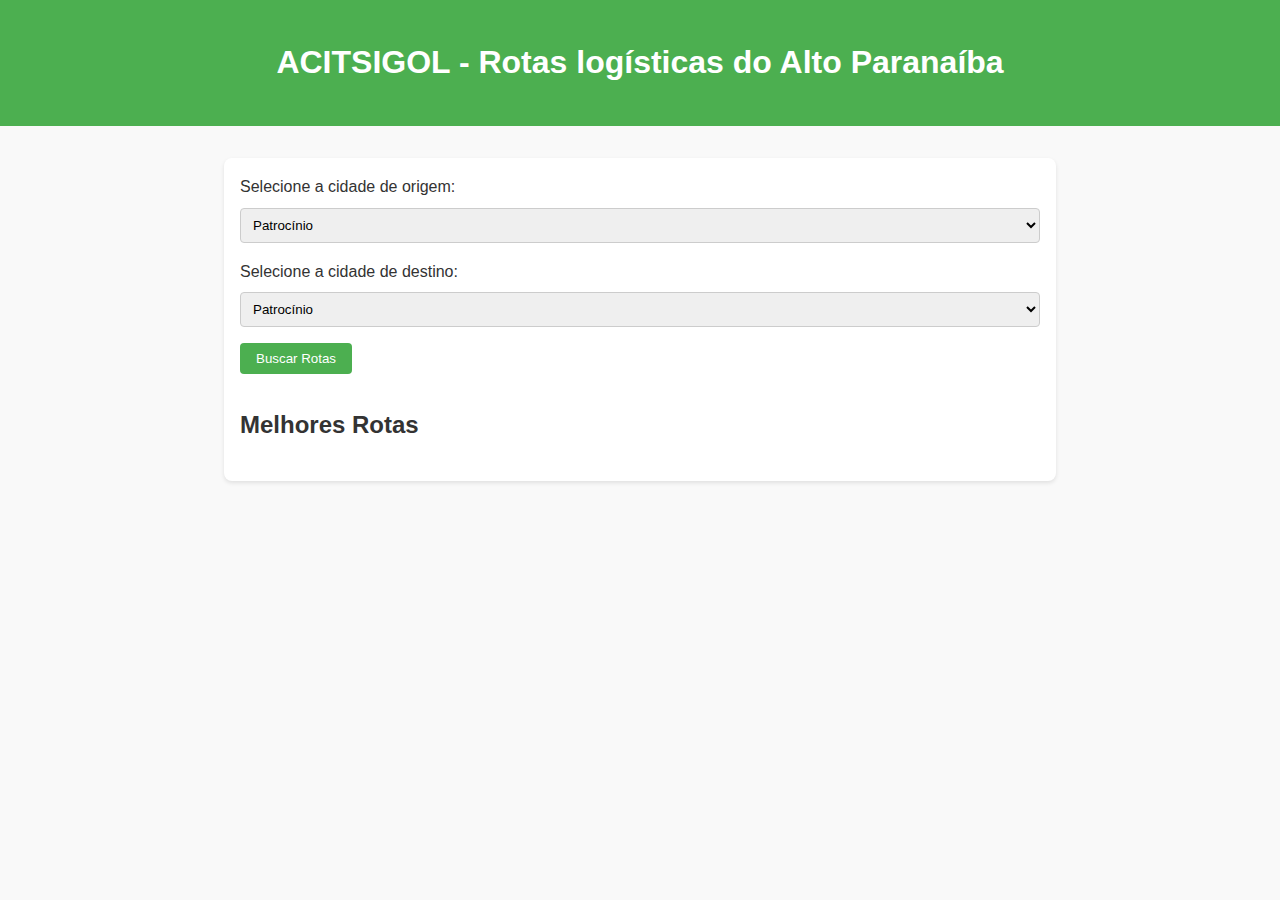
<file: index.html>
<!DOCTYPE html>
<html lang="en">
<head>
  <meta charset="UTF-8">
  <meta name="viewport" content="width=device-width, initial-scale=1.0">
  <title>Rotas do Alto Paranaíba</title>
  <link rel="stylesheet" href="style.css">
</head>
<body>
  <header>
    <h1>ACITSIGOL - Rotas logísticas do Alto Paranaíba</h1>
  </header>

  <main>
    <form id="rotaForm">
      <label for="origem">Selecione a cidade de origem:</label>
      <select id="origem" name="origem" required>
        <option value="Patrocinio">Patrocínio</option>
        <option value="Araxa">Araxá</option>
        <option value="Uberlandia">Uberlândia</option>
        <option value="Serra do Salitre">Serra do Salitre</option>
        <option value="Monte Carmelo">Monte Carmelo</option>
        <option value="Coromandel">Coromandel</option>
        <option value="Carmo do Paranaiba">Carmo do Paranaíba</option>
        <option value="Rio Paranaiba">Rio Paranaíba</option>
        <option value="Guimarania">Guimarânia</option>
        <option value="Perdizes">Perdizes</option>
        <option value="Patos de Minas">Patos de Minas</option>
      </select>

      <label for="destino">Selecione a cidade de destino:</label>
      <select id="destino" name="destino" required>
        <option value="Patrocinio">Patrocínio</option>
        <option value="Araxa">Araxá</option>
        <option value="Uberlandia">Uberlândia</option>
        <option value="Serra do Salitre">Serra do Salitre</option>
        <option value="Monte Carmelo">Monte Carmelo</option>
        <option value="Coromandel">Coromandel</option>
        <option value="Carmo do Paranaiba">Carmo do Paranaíba</option>
        <option value="Rio Paranaiba">Rio Paranaíba</option>
        <option value="Guimarania">Guimarânia</option>
        <option value="Perdizes">Perdizes</option>
        <option value="Patos de Minas">Patos de Minas</option>
      </select>

      <button type="submit">Buscar Rotas</button>
    </form>

    <section id="resultados">
      <h2>Melhores Rotas</h2>
      <div id="rotaContainer"></div>
    </section>
  </main>

  <script src="script.js"></script>
</body>
</html>
</file>
<file: style.css>
body {
    font-family: Arial, sans-serif;
    line-height: 1.6;
    margin: 0;
    padding: 0;
    background-color: #f9f9f9;
    color: #333;
  }
  
  header {
    background-color: #4CAF50;
    color: #fff;
    padding: 1rem 0;
    text-align: center;
  }
  
  main {
    max-width: 800px;
    margin: 2rem auto;
    padding: 1rem;
    background: #fff;
    border-radius: 8px;
    box-shadow: 0 2px 4px rgba(0, 0, 0, 0.1);
  }
  
  form {
    margin-bottom: 2rem;
  }
  
  form label {
    display: block;
    margin-bottom: 0.5rem;
  }
  
  form select {
    width: 100%;
    padding: 0.5rem;
    margin-bottom: 1rem;
    border: 1px solid #ccc;
    border-radius: 4px;
  }
  
  form button {
    background: #4CAF50;
    color: #fff;
    border: none;
    padding: 0.5rem 1rem;
    border-radius: 4px;
    cursor: pointer;
  }
  
  form button:hover {
    background: #45a049;
  }
  
  #resultados {
    margin-top: 1rem;
  }
  
  #rotaContainer {
    display: flex;
    flex-direction: column;
    gap: 1rem;
  }
  
  .rota {
    padding: 1rem;
    background: #f4f4f4;
    border: 1px solid #ddd;
    border-radius: 4px;
  }
</file>
